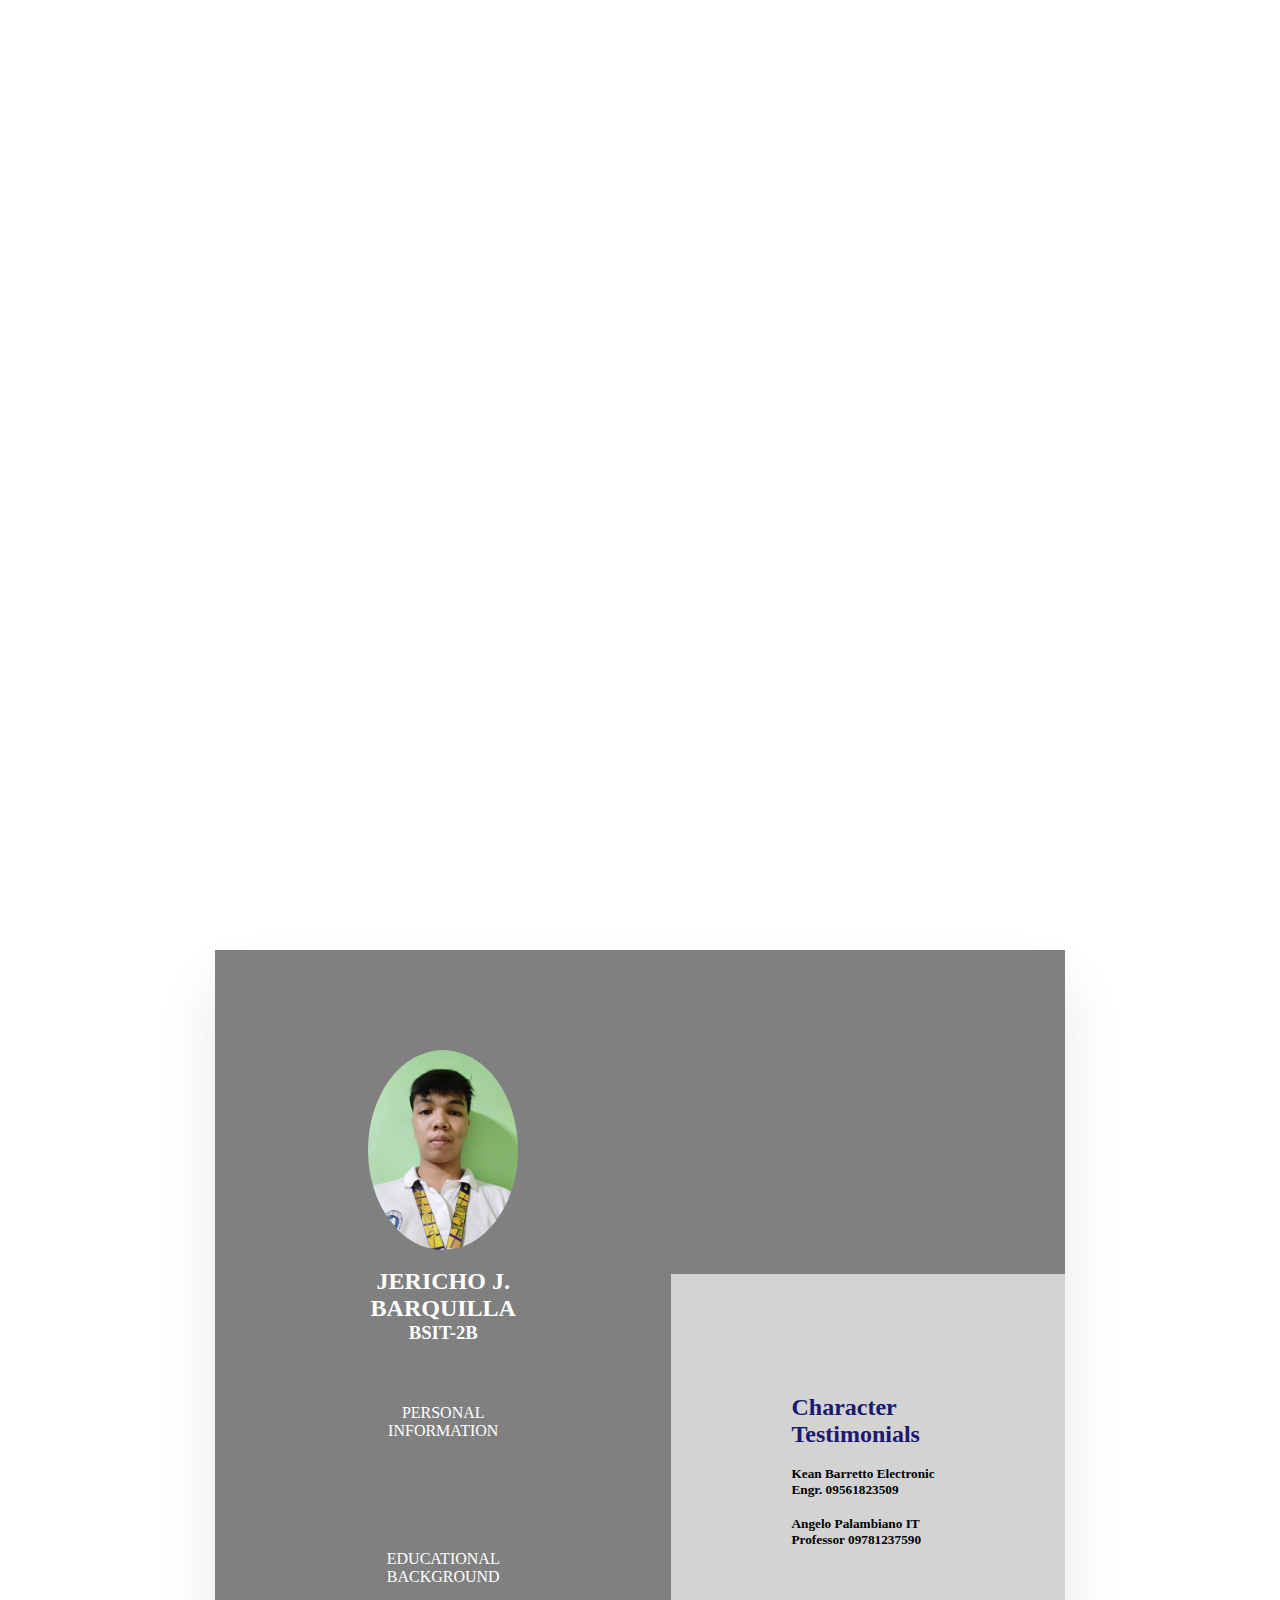
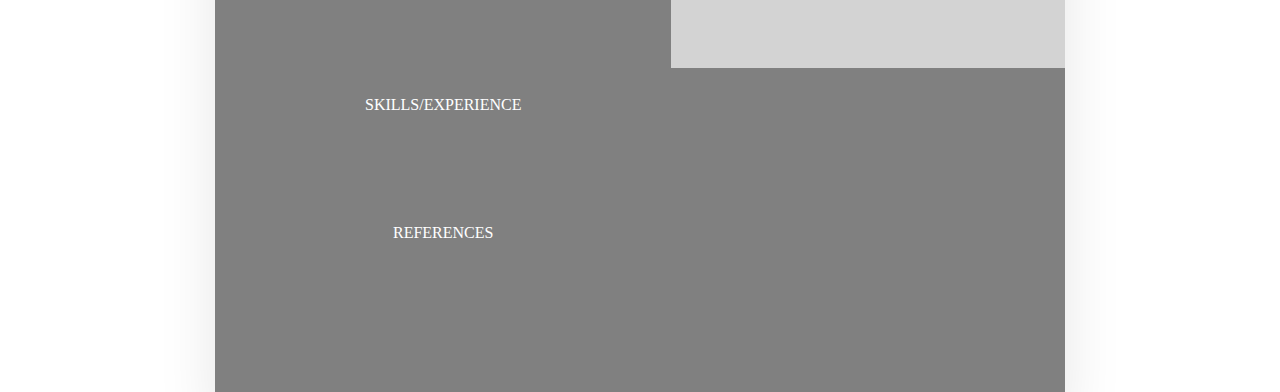
<file: References.html>
<!DOCTYPE html>
<html lang="en">
<head>
    <meta charset="UTF-8">
    <meta http-equiv="X-UA-Compatible" content="IE=edge">
    <meta name="viewport" content="width=device-width, initial-scale=1.0">
    <title>Resume</title>
    <link rel="stylesheet" href="style.css">
</head>
<body>
    <div class="wrapper"></div>  
    <div class="whole">
        <div class="left">
            <img src="1.jpg" class="imgg" height="200"><br>
            <h2 style="text-align: center;" class="name">JERICHO J. BARQUILLA</h2>
            <h3 style="text-align: center;" class="course">BSIT-2B</h3>
            <a href="index.html" class="btn"> PERSONAL INFORMATION </a>
            <a href="education.html" class="btn"> EDUCATIONAL BACKGROUND</a>
            <a href="skills.html" class="btn"> SKILLS/EXPERIENCE </a>
            <a href="references.html" class="btn"> REFERENCES</a>
        </div>
        <div class="right">
             <div>
                <h2 style="color: #191970;">Character Testimonials</h2><br>
                <h5>Kean Barretto
                    Electronic Engr.
                    09561823509
                </h5><br>
                <h5>Angelo Palambiano
                    IT Professor
                    09781237590
                </h5>
             </div>
    </div>
</body>
</html>
</file>
<file: style.css>
*
{
    margin: auto;
    padding: 0;
    box-sizing: border-box;
    font-family: 'Poppin', 'Times New Roman', Times, serif;
}

.whole 
{
    position: relative;
    width: 100%;
    max-width: 850px;
    max-height: 1250px;
    background: gray;
    display: grid;
    grid-template-columns: 1fr 2fr;
    box-shadow: 0 35px 55px rgba(0, 0, 0, 0.1);

}

.whole .left{
    position: relative;
    background-color: gray;
    padding: 100px;
}

.whole .right{
    position: relative;
    background-color: #D3D3D3;
    padding: 120px;
}
.imgg {
    display: block;
    margin-left: auto;
    margin-right: auto;
    border-radius: 50%;
}
.name{
    color: white;
}

.course{
    color: white;

}
a.btn:link, a.btn:visited {
    margin-top: 10px;
    width:100%;
    color: white;
    padding: 50px;
    text-align: center;
    text-decoration: none;
    display: inline-block;
    border-bottom: 2px solid gray(255,255,255,0.2);
  }

a.btn:hover {
    background-color: #778899;
    color:rgb(255, 255, 255);
}

a.btn:active{
    color:aqua;
}
h1{
    font-weight: lighter;
    font-size: 50px;
    color: black;
    text-align: center;
    padding-top: 1%;
    margin-bottom: 0;
}
p{
    color: black;
    text-align: center;
    font-family: Arial, 'Times New Roman', Times, serif, sans-serif;
    font-weight: bolder;
    font-size: 15px;
    margin: 0;
    line-height: 300%;

}

.wrapper{
    min-height: 950px;
}
.header{
    min-height: 150px;
}
</file>
